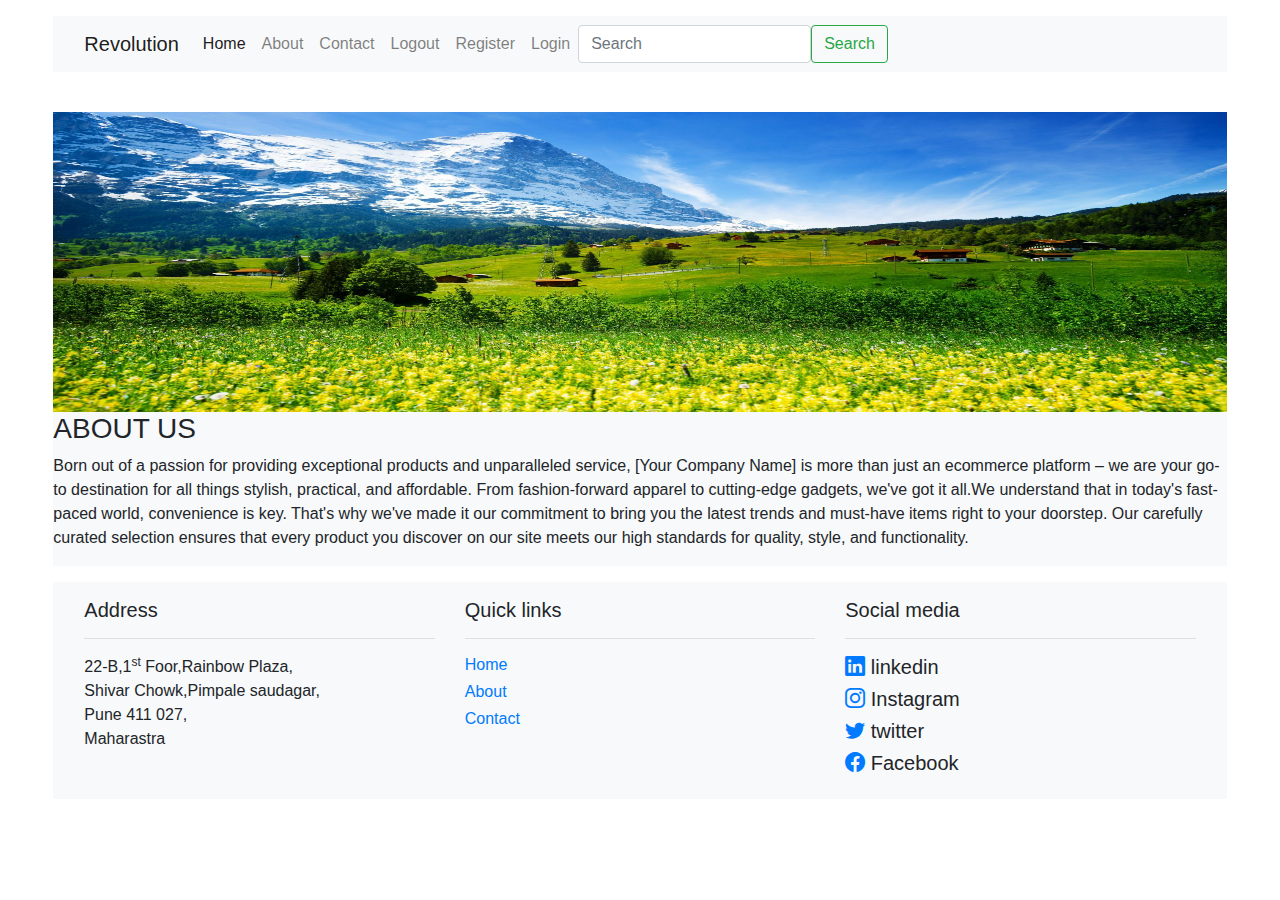
<file: About Us.html>
<!DOCTYPE html>
<html lang="en">
<head>
    <meta charset="UTF-8">
    <meta name="viewport" content="width=device-width, initial-scale=1.0">
    <title>Document</title>
    <link href="Static/CSS/bootstrap.min.css" rel="stylesheet">
    <link rel="stylesheet" href="Static/CSS/style.css">
    <link rel="stylesheet" href="https://cdn.jsdelivr.net/npm/bootstrap-icons@1.11.3/font/bootstrap-icons.min.css">
</head>
<body>
    <div class="container col-md-11">
        <div class="row mt-3"><!--row 1 start or header section start-->
            <nav class="navbar navbar-expand-lg navbar-light bg-light col-md-12 mx-auto">
                <div class="container-fluid">
                  <a class="navbar-brand" href="index.html">Revolution</a>
                  <button class="navbar-toggler" type="button" data-bs-toggle="collapse" data-bs-target="#navbarSupportedContent" aria-controls="navbarSupportedContent" aria-expanded="false" aria-label="Toggle navigation">
                    <span class="navbar-toggler-icon"></span>
                  </button>
                  <div class="collapse navbar-collapse" id="navbarSupportedContent">
                    <ul class="navbar-nav me-auto mb-2 mb-lg-0">
                      <li class="nav-item">
                        <a class="nav-link active" aria-current="page" href="index.html">Home</a>
                      </li>
                      <li class="nav-item">
                        <a class="nav-link" href="About.html">About</a>
                      </li>
                      <li class="nav-item">
                        <a class="nav-link" href="Contact Us.html">Contact</a>
                      </li>
                      <li class="nav-item">
                        <a class="nav-link" href="#">Logout</a>
                      </li>
                      <li class="nav-item">
                        <a class="nav-link" href="Registation Form.html">Register</a>
                      </li>
                      <li class="nav-item">
                        <a class="nav-link" href="Login.html">Login</a>
                      </li>
                      <!--<li class="nav-item dropdown">
                        <a class="nav-link dropdown-toggle" href="#" id="navbarDropdown" role="button" data-bs-toggle="dropdown" aria-expanded="false">
                          Dropdown
                        </a>
                        <ul class="dropdown-menu" aria-labelledby="navbarDropdown">
                          <li><a class="dropdown-item" href="#">Action</a></li>
                          <li><a class="dropdown-item" href="#">Another action</a></li>
                          <li><hr class="dropdown-divider"></li>
                          <li><a class="dropdown-item" href="#">Something else here</a></li>5
                        </ul>
                      </li>
                      <li class="nav-item">
                        <a class="nav-link disabled" href="#" tabindex="-1" aria-disabled="true">Disabled</a>
                      </li>-->
                    </ul>
                    <form class="d-flex">
                      <input class="form-control me-2" type="search" placeholder="Search" aria-label="Search">
                      <button class="btn btn-outline-success" type="submit">Search</button>
                    </form>
                  </div>
                </div>
              </nav>
        </div><!--row 1 end header section end--> <br>
        <div class="row mt-3 bg-light"><!--About us start-->
            <div class="col-md-12 mx-auto">
                <div class="row"><img src="Static/Images/Background.jpg" alt="...." height="300" width="1760">
                <H3 >ABOUT US</H3><p>Born out of a passion for providing exceptional products and unparalleled service, [Your Company Name] is more than just an ecommerce platform – we are your go-to destination for all things stylish, practical, and affordable. From fashion-forward apparel to cutting-edge gadgets, we've got it all.We understand that in today's fast-paced world, convenience is key. That's why we've made it our commitment to bring you the latest trends and must-have items right to your doorstep. Our carefully curated selection ensures that every product you discover on our site meets our high standards for quality, style, and functionality.</p></div>
            </div>
        </div><!--About us end-->
        <div class="row bg-light p-3 mt-3"><!--3rd row start or footer section start-->
          <div class="col-md-4">
            <h5>Address</h5><hr>
            22-B,1<sup>st</sup> Foor,Rainbow Plaza,<br>
            Shivar Chowk,Pimpale saudagar,<br>
            Pune 411 027,<br>
            Maharastra<br>
          </div>
          <div class="col-md-4">
            <h5>Quick links</h5><hr>
            <h6><a href="index.html" class="a">Home</a></h6>
            <h6><a href="About.html" class="a">About</a></h6>
            <h6><a href="#" class="a">Contact</a></h6>
          </div>
          <div class="col-md-4">
            <h5>Social media</h5><hr>
            <h5><a href="https://in.linkedin.com/"><i class="bi bi-linkedin"></i></a> linkedin</h5>
            <h5><a href="https://www.instagram.com/?hl=en"><i class="bi bi-instagram"></i></a> Instagram</h5>
            <h5><a href="https://twitter.com/?lang=en"><i class="bi bi-twitter"></i></a> twitter</h5>
            <h5><a href="https://www.facebook.com/"><i class="bi bi-facebook"></i></a> Facebook</h5>
          </div>
     </div><!--3rd row end or footer section end-->



        <script src="Static/JS/bootstrap.min.js"></script>
        <script src="Static/JS/popper.js"></script>

</body>
</html>
</file>
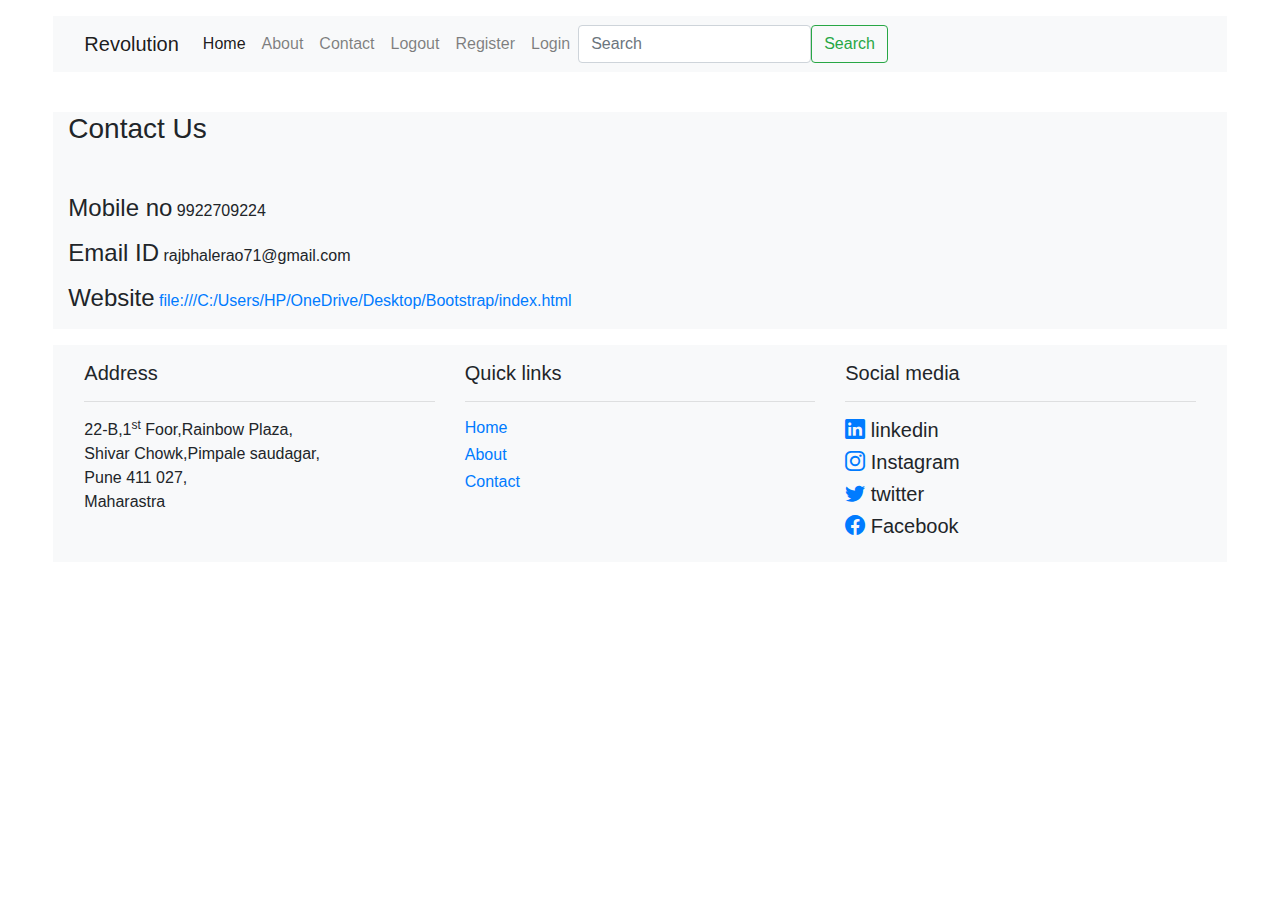
<file: Contact Us.html>
<!DOCTYPE html>
<html lang="en">
<head>
    <meta charset="UTF-8">
    <meta name="viewport" content="width=device-width, initial-scale=1.0">
    <title>Document</title>
    <link href="Static/CSS/bootstrap.min.css" rel="stylesheet">
    <link rel="stylesheet" href="Static/CSS/style.css">
    <link rel="stylesheet" href="https://cdn.jsdelivr.net/npm/bootstrap-icons@1.11.3/font/bootstrap-icons.min.css">
</head>
<body>
    <div class="container col-md-11">
        <div class="row mt-3"><!--row 1 start or header section start-->
            <nav class="navbar navbar-expand-lg navbar-light bg-light col-md-12 mx-auto">
                <div class="container-fluid">
                  <a class="navbar-brand" href="index.html">Revolution</a>
                  <button class="navbar-toggler" type="button" data-bs-toggle="collapse" data-bs-target="#navbarSupportedContent" aria-controls="navbarSupportedContent" aria-expanded="false" aria-label="Toggle navigation">
                    <span class="navbar-toggler-icon"></span>
                  </button>
                  <div class="collapse navbar-collapse" id="navbarSupportedContent">
                    <ul class="navbar-nav me-auto mb-2 mb-lg-0">
                      <li class="nav-item">
                        <a class="nav-link active" aria-current="page" href="index.html">Home</a>
                      </li>
                      <li class="nav-item">
                        <a class="nav-link" href="About Us.html">About</a>
                      </li>
                      <li class="nav-item">
                        <a class="nav-link" href="Contact Us.html">Contact</a>
                      </li>
                      <li class="nav-item">
                        <a class="nav-link" href="#">Logout</a>
                      </li>
                      <li class="nav-item">
                        <a class="nav-link" href="Registation Form.html">Register</a>
                      </li>
                      <li class="nav-item">
                        <a class="nav-link" href="Login.html">Login</a>
                      </li>
                      <!--<li class="nav-item dropdown">
                        <a class="nav-link dropdown-toggle" href="#" id="navbarDropdown" role="button" data-bs-toggle="dropdown" aria-expanded="false">
                          Dropdown
                        </a>
                        <ul class="dropdown-menu" aria-labelledby="navbarDropdown">
                          <li><a class="dropdown-item" href="#">Action</a></li>
                          <li><a class="dropdown-item" href="#">Another action</a></li>
                          <li><hr class="dropdown-divider"></li>
                          <li><a class="dropdown-item" href="#">Something else here</a></li>5
                        </ul>
                      </li>
                      <li class="nav-item">
                        <a class="nav-link disabled" href="#" tabindex="-1" aria-disabled="true">Disabled</a>
                      </li>-->
                    </ul>
                    <form class="d-flex">
                      <input class="form-control me-2" type="search" placeholder="Search" aria-label="Search">
                      <button class="btn btn-outline-success" type="submit">Search</button>
                    </form>
                  </div>
                </div>
              </nav>
        </div><!--row 1 end header section end--> <br>
        <div class="row mt-3 bg-light">
            <div class="col-md-12 mx-auto">
                <h3>Contact Us</h3><br>
                <p><h4 style="display: inline;">Mobile no</h4>   9922709224</p>
                <p><h4 style="display: inline;">Email ID</h4>   rajbhalerao71@gmail.com</p>
                <p><h4 style="display: inline;">Website</h4><a href="index.html">  file:///C:/Users/HP/OneDrive/Desktop/Bootstrap/index.html</a></p>
            </div>
        </div>
        <div class="row bg-light p-3 mt-3"><!--3rd row start or footer section start-->
          <div class="col-md-4">
            <h5>Address</h5><hr>
            22-B,1<sup>st</sup> Foor,Rainbow Plaza,<br>
            Shivar Chowk,Pimpale saudagar,<br>
            Pune 411 027,<br>
            Maharastra<br>
          </div>
          <div class="col-md-4">
            <h5>Quick links</h5><hr>
            <h6><a href="index.html" class="a">Home</a></h6>
            <h6><a href="About Us.html" class="a">About</a></h6>
            <h6><a href="Contact Us.html" class="a">Contact</a></h6>
          </div>
          <div class="col-md-4">
            <h5>Social media</h5><hr>
            <h5><a href="https://in.linkedin.com/"><i class="bi bi-linkedin"></i></a> linkedin</h5>
            <h5><a href="https://www.instagram.com/?hl=en"><i class="bi bi-instagram"></i></a> Instagram</h5>
            <h5><a href="https://twitter.com/?lang=en"><i class="bi bi-twitter"></i></a> twitter</h5>
            <h5><a href="https://www.facebook.com/"><i class="bi bi-facebook"></i></a> Facebook</h5>
          </div>
     </div><!--3rd row end or footer section end-->



        <script src="Static/JS/bootstrap.min.js"></script>
        <script src="Static/JS/popper.js"></script>

</body>
</html>
</file>
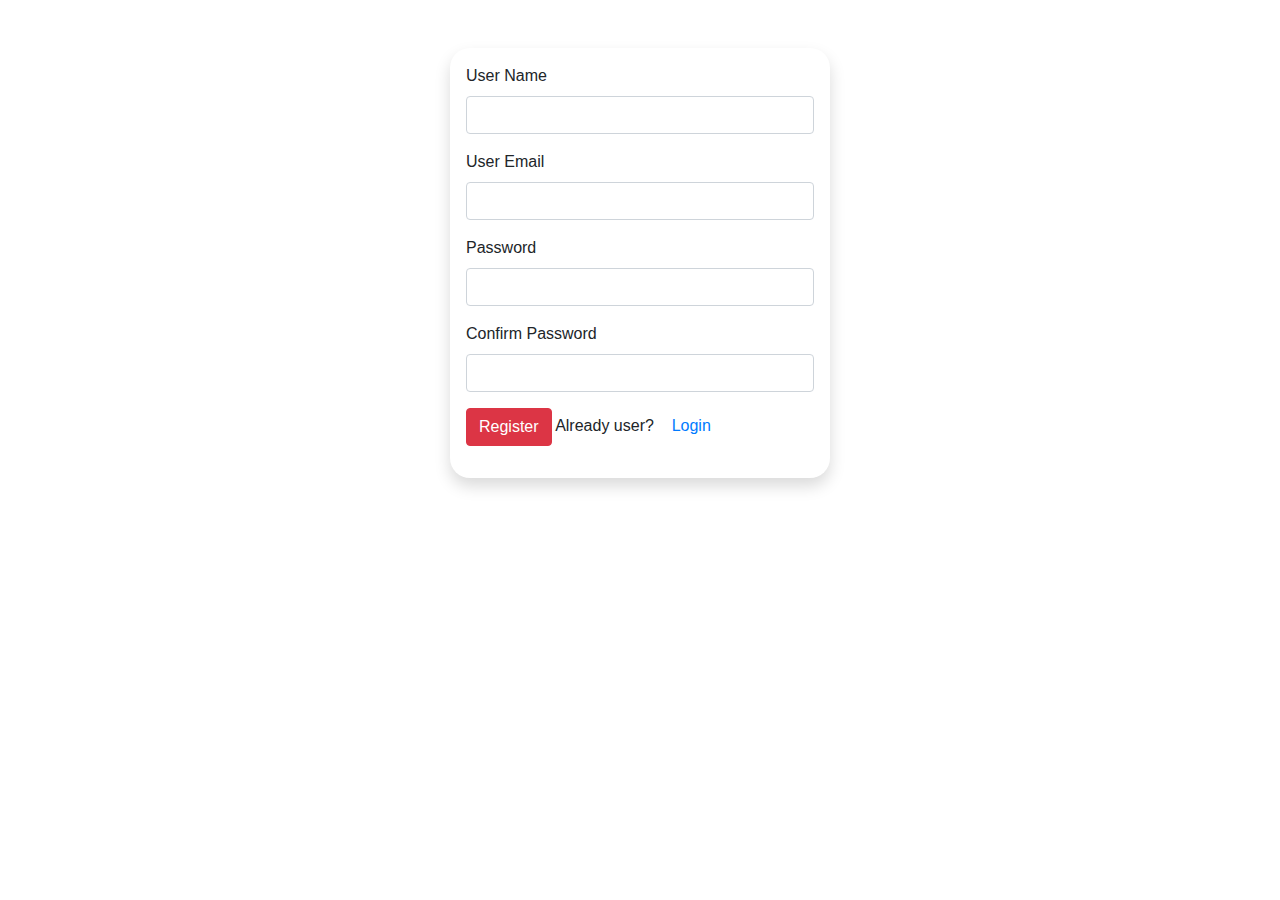
<file: Registation Form.html>
<!DOCTYPE html>
<html lang="en">
<head>
    <meta charset="UTF-8">
    <meta name="viewport" content="width=device-width, initial-scale=1.0">
    <title>Document</title>
    <link href="Static/CSS/bootstrap.min.css" rel="stylesheet">
    <link rel="stylesheet" href="Static/CSS/style.css">
</head>
<body>
    <div class="container">
        <div class="row">
            <div class="col-md-4 mx-auto mt-5 p-3 shadow r ">
                <form action="" method="post">
                    <div class="mb-3">
                        <label for="Input1" class="form-label">User Name</label>
                        <input type="text" class="form-control" id="Input1">
                      </div>
                      <div class="mb-3">
                        <label for="Input1" class="form-label">User Email</label>
                        <input type="text" class="form-control" id="Input1">
                      </div>
                      <div class="mb-3">
                        <label for="Input1" class="form-label">Password</label>
                        <input type="text" class="form-control" id="Input1">
                      </div>
                      <div class="mb-3">
                        <label for="Input1" class="form-label">Confirm Password</label>
                        <input type="text" class="form-control" id="Input1">
                      </div>

                      <div class="mb-3">
                        <input type="submit" value="Register" class="btn btn-danger">
                        Already user? &nbsp; &nbsp;<a href="Login.html">Login</a>
                      </div>

                </form>
            </div>
        </div>
    </div>


    <script src="Static/JS/bootstrap.min.js"></script>
    <script src="Static/JS/popper.js"></script>
</body>
</html>
</file>
<file: Static/CSS/style.css>
.a  {
    text-decoration: none;
}
.r {
    border-radius: 20px;
}
</file>
